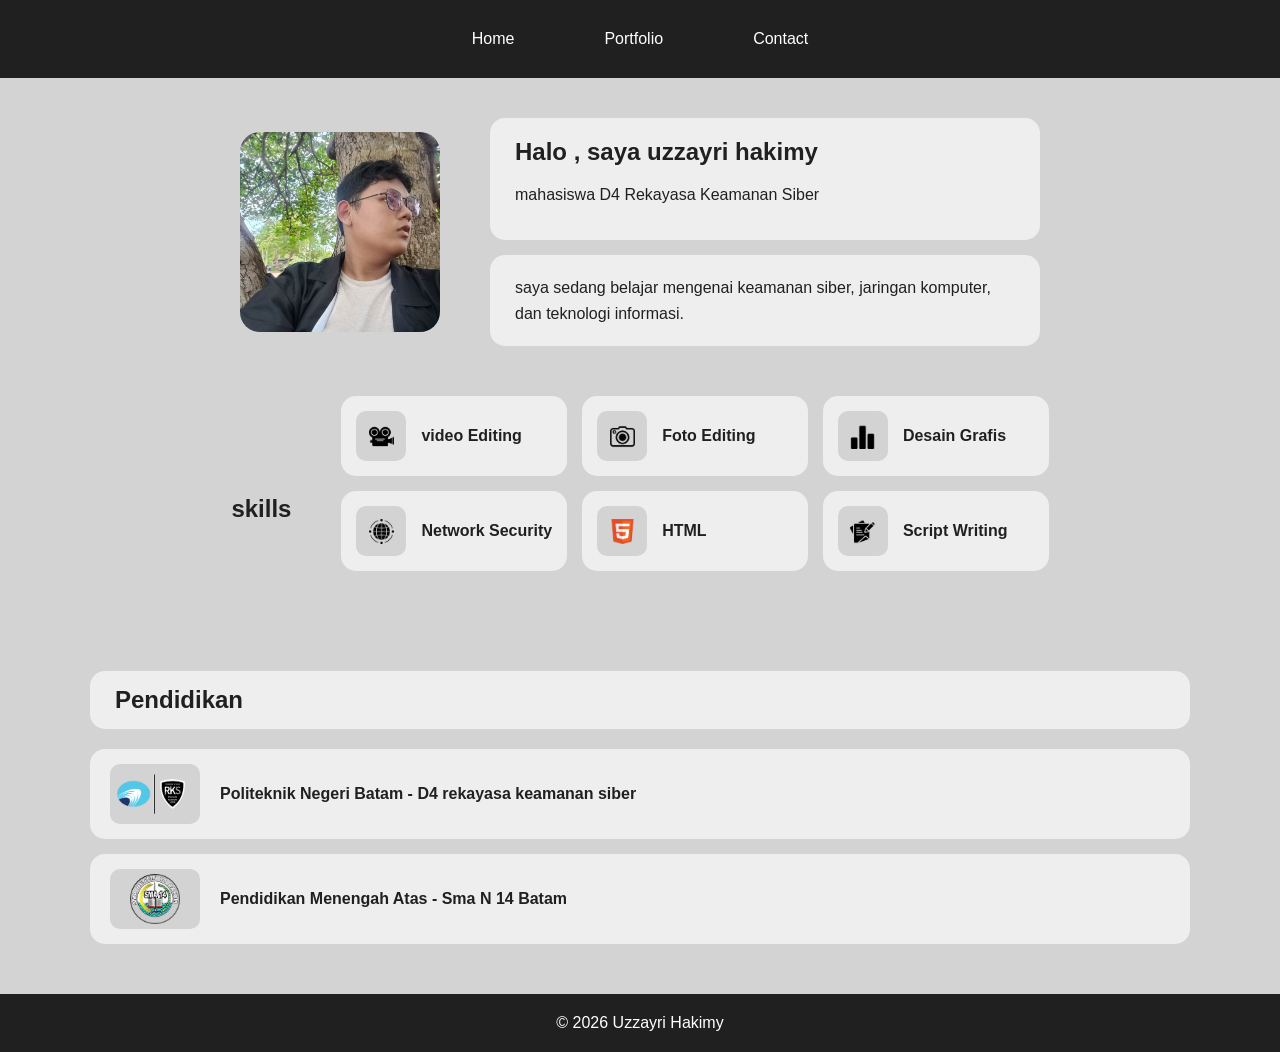
<file: minggu 1/index.html>
<!DOCTYPE html>
<html>

<head>
    <title>Profil</title>
    <link rel="stylesheet" href="style.css">
</head>

<body>

    <header>
        
        <nav>
            <a href="index.html">Home</a>
            <a href="portfolio.html">Portfolio</a>
            <a href="contact.html">Contact</a>
        </nav>
    </header>
    
    <main>
        <section class="profile">
            <div class="profile-foto">
                <img src="foto/uzzay.jpg" 
                alt="foto profil Uzzayri Hakimy"
                width="200"
                height="200">
            </div>
            
            <div class="profile-info">
                <div class="profile-judul">
                    <h2>Halo , saya uzzayri hakimy</h2>
                    <p>mahasiswa D4 Rekayasa Keamanan Siber</p>
                </div>

                <div class="bio">
                    <p>
                        saya sedang belajar mengenai keamanan siber,
                        jaringan komputer, dan teknologi informasi.
                    </p>
                </div>

            </div>
        </section>
        
        <section class="profile">
            <h2>skills</h2>
            <div class="skills">
                
                <div class="skill">
                    <div class="skill-grafis">
                        <img src="foto/video editing.png" 
                        alt="video Editing"
                        width="25"
                        height="25">
                    </div>

                    <div class="skill-nama">
                        video Editing
                    </div>
                </div>

                <div class="skill">
                    <div class="skill-grafis">
                        <img src="foto/foto editing.png" 
                        alt="Foto Editing"
                        width="25"
                        height="25">
                    </div>

                    <div class="skill-nama">
                        Foto Editing
                    </div>
                </div>

                <div class="skill">
                    <div class="skill-grafis">
                        <img src="foto/desain grafis.png" 
                        alt="Desain Grafis"
                        width="25"
                        height="25">
                    </div>

                    <div class="skill-nama">
                        Desain Grafis 
                    </div>
                </div>

                <div class="skill">
                    <div class="skill-grafis">
                        <img src="foto/Network Security.png" 
                        alt="Network Security"
                        width="25"
                        height="25">
                    </div>

                    <div class="skill-nama">
                        Network Security
                    </div>
                </div>

                <div class="skill">
                    <div class="skill-grafis">
                        <img src="foto/html.png" 
                        alt="html"
                        width="25"
                        height="25">
                    </div>

                    <div class="skill-nama">
                        HTML 
                    </div>
                </div>

                <div class="skill">
                    <div class="skill-grafis">
                        <img src="foto/script writing.png" 
                        alt="script writing"
                        width="25"
                        height="25">
                    </div>

                    <div class="skill-nama">
                        Script Writing 
                    </div>
                </div>
        </section>

        <section>
            <div class="pendidikan">
                <h2>Pendidikan</h2>

            
                <div class="pendidikan-jenjang">
                    <div class="pendidikan-grafis">
                        <img src="foto/polibatam.png" 
                        alt="Polibatam"
                        width="89"
                        height="50">
                    </div>

                    <div class="pendidikan-nama">
                        Politeknik Negeri Batam
                        - D4 rekayasa keamanan siber
                    </div>
                </div>            
                    
                <div class="pendidikan-jenjang">
                    <div class="pendidikan-grafis">
                        <img src="foto/sman14 batam.png" 
                        alt="SMAN14Batam"
                        width="50"
                        height="50">
                    </div>

                    <div class="pendidikan-nama">
                        Pendidikan Menengah Atas
                        - Sma N 14 Batam
                    </div>
                </div>
                
                
                     
                
            
            </div>
            
        </section>
        
    </main>

    <footer>
        <p>&copy; 2026 Uzzayri Hakimy</p>
    </footer>


    
    
</body>

</html>
</file>
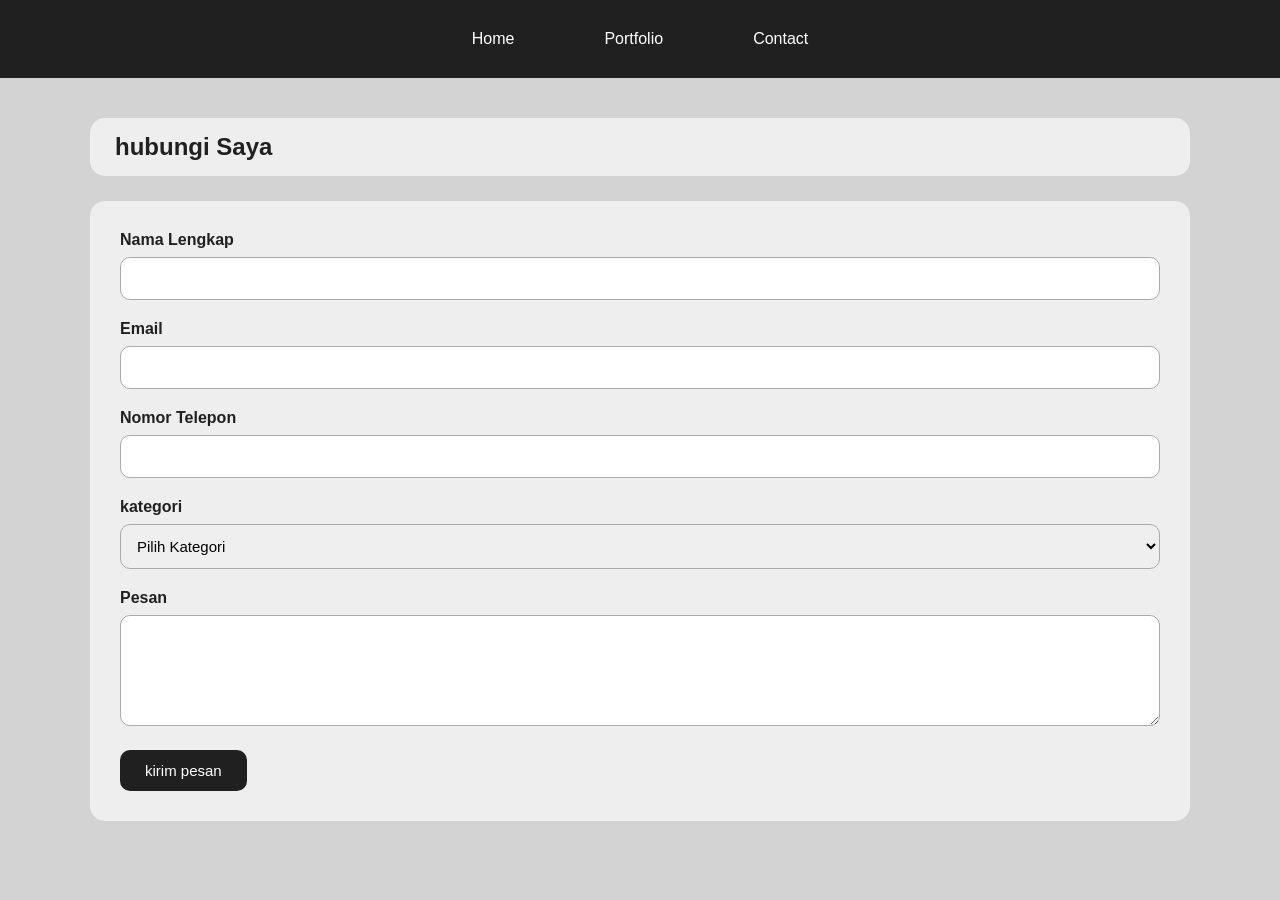
<file: minggu 1/contact.html>
<!DOCTYPE html>
<html>
<head>
    <title>Contact</title>
    <link rel="stylesheet" href="style.css">
</head>
<body>
    <header>
        
        <nav>
            <a href="index.html">Home</a>
            <a href="portfolio.html">Portfolio</a>
            <a href="contact.html">Contact</a>
        </nav>
    </header>
    <main>
        <section>
            <div class="judul-halaman">
                <h2>hubungi Saya</h2>
            </div>
            <div class="contact">
                <form>
                    <div class="form-group">
                        <label for="nama">Nama Lengkap</label>
                        <input type="text" id="nama" name="nama" required>
                    </div>

                    <div class="form-group">
                        <label for="email">Email</label>
                        <input type="email" id="email" name="email" required>
                    </div>

                    <div class="form-group">
                        <label for="telepon">Nomor Telepon</label>
                        <input type="tel" id="telepon" name="telepon" required>
                    </div>

                    <div class="form-group">
                        <label for="kategori">kategori</label>
                        <select name="kategori" id="kategori" required>
                            <option value="">Pilih Kategori</option>
                            <option value="konsultasi">Konsultasi</option>
                            <option value="kolaborasi">kolaborasi Proyek</option>
                            <option value="pertanyaan">Pertanyaan Umum</option>
                        </select>
                    </div>

                    <div class="form-group">
                        <label for="pesan">Pesan</label>
                        <textarea name="pesan" id="pesan" rows="5" required></textarea>
                    </div>

                    <div class="tombol-kirim">
                    <button type="submit">kirim pesan</button>
                    </div>
                </form>
            </div>
        </section>
    </main>
</body>
</html>
</file>
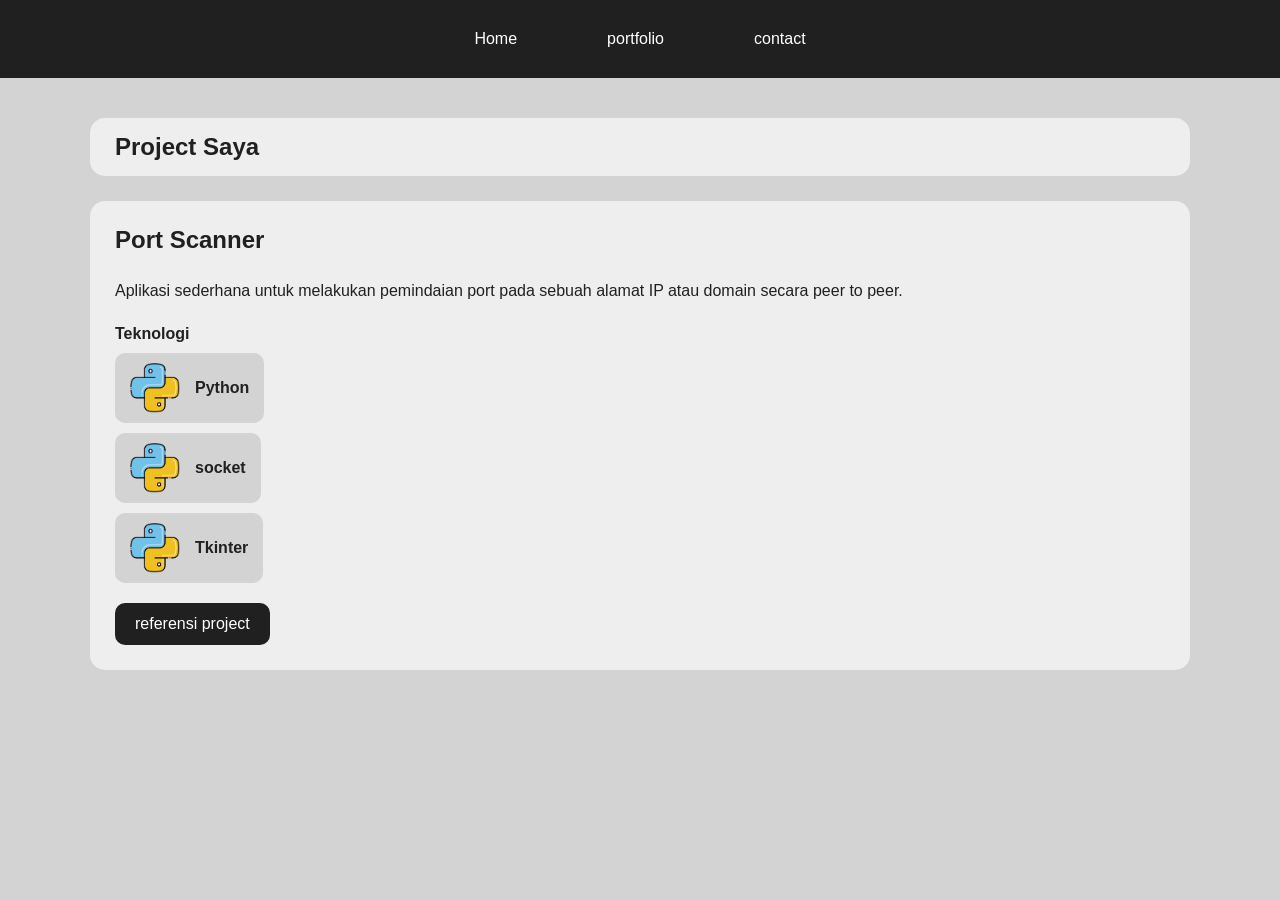
<file: minggu 1/portfolio.html>
<!DOCTYPE html>
<html>
<head>
    <title>portfolio</title>
    <link rel="stylesheet" href="style.css">
</head>

<body>
    <header>
        
        <nav>
            <a href="index.html">Home</a>
            <a href="portfolio.html">portfolio</a>
            <a href="contact.html">contact</a>
        </nav>
    </header>
    
    <main>
        <section>
            <div class="judul-halaman">
                <h2>Project Saya</h2>
            </div>
            
            <div class="project">

                <div class="project-jenis">
                    <article>
                        <div class="project-nama">
                            <h3>Port Scanner</h3>
                        </div>
                        <div class="project-deskripsi">
                            <p>
                                Aplikasi sederhana untuk melakukan pemindaian port 
                                pada sebuah alamat IP atau domain secara peer to peer.
                            </p>
                        </div>

                        <div class="Teknologi">
                            <h4>Teknologi</h4>
                        </div>
                        <div class="teknologi-card">
                            <div class="teknologi-grafis">
                                <img src="foto/python.png" 
                                alt="python"
                                width="50"
                                height="50">
                            </div>
                            <div class="teknologi-nama">
                                Python
                            </div>
                        </div>
                        <div class="teknologi-card">
                            <div class="teknologi-grafis">
                                <img src="foto/python.png" 
                                alt="socket"
                                width="50"
                                height="50">
                            </div>
                            <div class="teknologi-nama">
                                socket
                            </div>
                        </div>
                        <div class="teknologi-card">
                            <div class="teknologi-grafis">
                                <img src="foto/python.png" 
                                alt="Tkinker"
                                width="50"
                                height="50">
                            </div>
                            <div class="teknologi-nama">
                                Tkinter
                            </div>
                        </div>
                        
                        <div class="tombol-referensi">
                            <a href="https://youtu.be/fhn9-PQBN7g?si=JiIcen6qgixiCp5V">referensi project</a>
                        </div>
                    </article>
                </div>
            </div>
        </section>
    </main>
</body>
</html>
</file>
<file: minggu 1/style.css>
body {
    background-color: #d3d3d3;
    color: #202020;
    font-family: Arial, sans-serif;
    margin: 0;
}


header {
    background-color: #202020;
    padding: 20px;
    text-align: center;
}

nav {
    display: flex;
    justify-content: center;
    gap: 50px;
}

nav a {
    color: white;
    text-decoration: none;
    padding: 10px 20px;
    border-radius: 10px;
}

nav a:hover {
    background-color: #444444;
}

main {
    max-width: 1100px;
    margin: 40px auto;
    padding: 0 30px;
}

.profile {
    display: flex;
    align-items: center;
    justify-content: center;
    gap: 50px;
    margin-bottom: 50px;
}

.profile-foto img {
    border-radius: 20px;
    display: block;
}

.profile-info {
    max-width: 550px;
}

.profile-judul {
    background-color: #eeeeee;
    padding: 20px 25px;
    border-radius: 15px;
    margin-bottom: 15px;
}

.profile-judul h2 {
    margin-top: 0;
}

.bio {
    background-color: #eeeeee;
    padding: 20px 25px;
    border-radius: 15px;
}

.bio p {
    margin: 0;
    line-height: 1.6;
}

.judul-halaman {
    background-color: #eeeeee;
    padding: 15px 25px;
    border-radius: 15px;
    margin-bottom: 25px;
}

.judul-halaman h2 {
    margin: 0;
}

.skills {
    display: grid;
    grid-template-columns: repeat(3, 1fr);
    gap: 15px;
    margin-bottom: 50px;
}

.skill {
    background-color: #eeeeee;
    border-radius: 15px;
    padding: 15px;
    display: flex;
    align-items: center;
    gap: 15px;
}

.skill-grafis {
    width: 50px;
    height: 50px;
    background-color: #d3d3d3;
    border-radius: 10px;
    display: flex;
    align-items: center;
    justify-content: center;
}

.skill-grafis img {
    max-width: 35px;
    max-height: 35px;
}

.skill-nama {
    font-weight: bold;
}


.pendidikan {
    margin-bottom: 50px;
}

.pendidikan h2 {
    background-color: #eeeeee;
    padding: 15px 25px;
    border-radius: 15px;
}

.pendidikan-jenjang {
    background-color: #eeeeee;
    border-radius: 15px;
    padding: 15px 20px;
    margin-bottom: 15px;
    display: flex;
    align-items: center;
    gap: 20px;
}

.pendidikan-grafis {
    width: 90px;
    height: 60px;
    background-color: #d3d3d3;
    border-radius: 10px;
    display: flex;
    align-items: center;
    justify-content: center;
}

.pendidikan-grafis img {
    max-width: 80px;
    max-height: 50px;
}

.pendidikan-nama {
    font-weight: bold;
}


.project {
    display: grid;
    grid-template-columns: 1fr;
}

.project-jenis article {
    background-color: #eeeeee;
    border-radius: 15px;
    padding: 25px;
}

.project-nama h3 {
    margin-top: 0;
    font-size: 24px;
}

.project-deskripsi p {
    line-height: 1.6;
}

.Teknologi h4 {
    margin-bottom: 10px;
}

.teknologi-card {
    background-color: #d3d3d3;
    border-radius: 10px;
    padding: 10px 15px;
    margin-bottom: 10px;
    display: flex;
    align-items: center;
    gap: 15px;
    width: fit-content;
}

.teknologi-grafis {
    width: 50px;
    height: 50px;
    display: flex;
    align-items: center;
    justify-content: center;
}

.teknologi-grafis img {
    max-width: 50px;
    max-height: 50px;
}

.teknologi-nama {
    font-weight: bold;
}

.tombol-referensi {
    margin-top: 20px;
}

.tombol-referensi a {
    display: inline-block;
    background-color: #202020;
    color: white;
    text-decoration: none;
    padding: 12px 20px;
    border-radius: 10px;
}

.tombol-referensi a:hover {
    background-color: #444444;
}

.contact {
    background-color: #eeeeee;
    border-radius: 15px;
    padding: 30px;
}

.form-group {
    margin-bottom: 20px;
}

.form-group label {
    display: block;
    margin-bottom: 8px;
    font-weight: bold;
}

.form-group input,
.form-group select,
.form-group textarea {
    box-sizing: border-box;
    width: 100%;
    padding: 12px;
    border: 1px solid #aaaaaa;
    border-radius: 10px;
    font-family: Arial, sans-serif;
    font-size: 15px;
}

.form-group textarea {
    resize: vertical;
}

.tombol-kirim {
    margin-top: 10px;
}

.tombol-kirim button {
    background-color: #202020;
    color: white;
    border: none;
    padding: 12px 25px;
    border-radius: 10px;
    cursor: pointer;
    font-size: 15px;
}

.tombol-kirim button:hover {
    background-color: #444444;
}

footer {
    background-color: #202020;
    color: white;
    text-align: center;
    padding: 20px;
    margin-top: 50px;
}

footer p {
    margin: 0;
}
</file>
